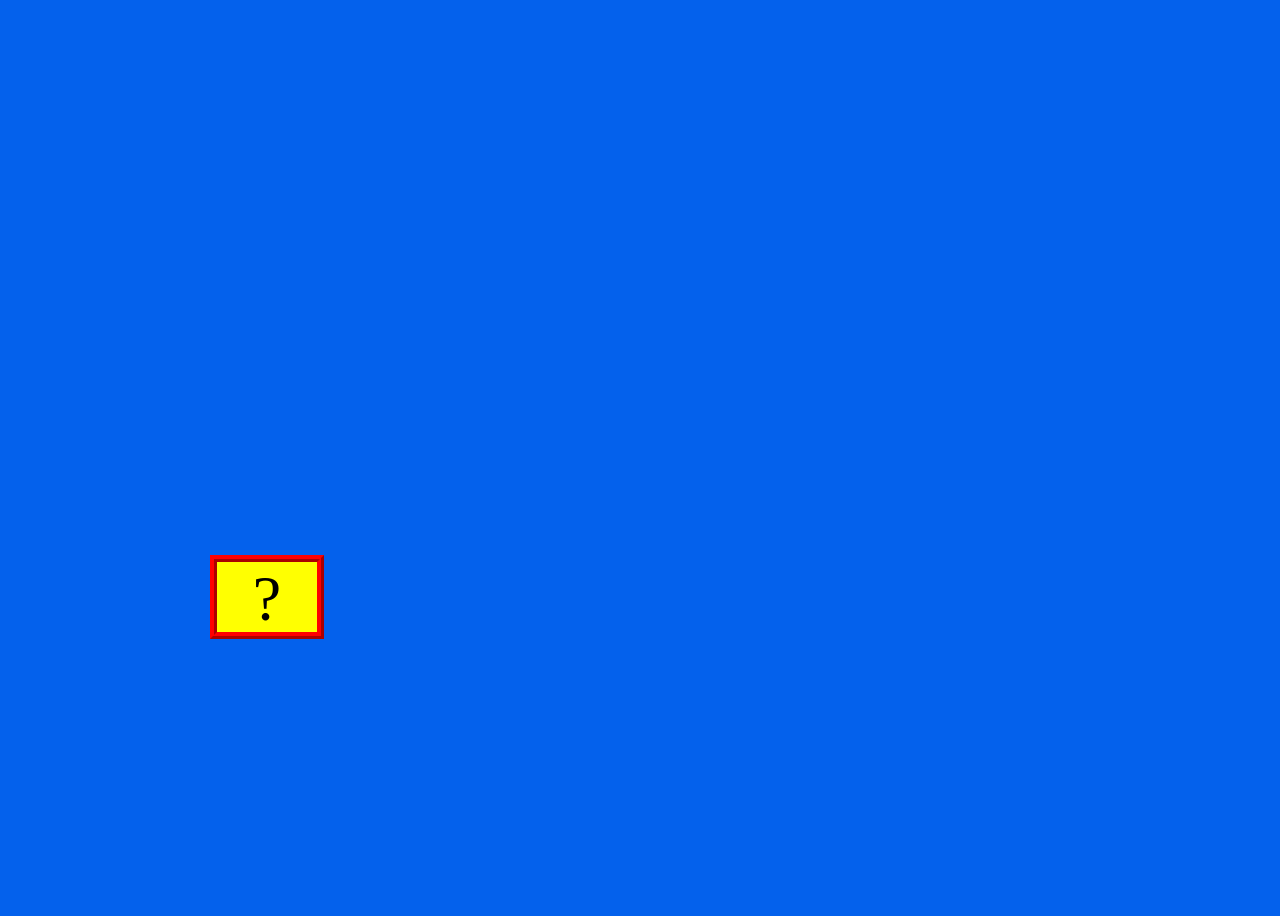
<file: fsd-projects/bouncing-box/index.html>
<!DOCTYPE html>
<html>
  <head>
    <meta charset="utf-8" />
    <title>Bouncing Box</title>
    <script src="jquery.min.js"></script>
    <style>
      .box {
        width: 100px;
        height: 70px;
        background-color: rgb(255, 255, 1);
        font-size: 400%;
        font-family: monoid;
        text-align: center;
        user-select: none;
        display: block;
        position: absolute;
        top: 555px;
        /* Change me! */
        left: 100px;
        border: 7px, ridge, red; 
        
      }

      .board {
        height: 100vh;
        background-color: rgb(4, 97, 236); 
        background-image: url(https://static.thenounproject.com/png/1143439-200.png); 
       
      }
    </style>
    <!-- 	<script src="//cdnjs.cloudflare.com/ajax/libs/jquery/2.1.1/jquery.min.js"></script> -->
  </head>

  <body class="board">
    <!-- HTML for the box -->
    <div class="box">?</div>

    <script>
      (function () {
        "use strict";
        /* global jQuery */

        //////////////////////////////////////////////////////////////////
        /////////////////// SETUP DO NOT DELETE //////////////////////////
        //////////////////////////////////////////////////////////////////

        var box = jQuery(".box"); // reference to the HTML .box element
        var board = jQuery(".board"); // reference to the HTML .board element
        var boardWidth = board.width(); // the maximum X-Coordinate of the screen

        // update the boardWidth variable when the window is resized
        jQuery(window).on("resize", function () {
          boardWidth = board.width();
        });

        // Every 50 milliseconds, call the update Function (see below)
        setInterval(update, 50);

        // Every time the box is clicked, call the handleBoxClick Function (see below)
        box.on("click", handleBoxClick);

        // moves the Box to a new position on the screen along the X-Axis
        function moveBoxTo(newPositionX, newPositionY) {
          box.css("left", newPositionX);
        }

        // changes the text displayed on the Box
        function changeBoxText(newText) {
          box.text(newText);
        }

        //////////////////////////////////////////////////////////////////
        /////////////////// YOUR CODE BELOW HERE /////////////////////////
        //////////////////////////////////////////////////////////////////

        // TODO 2 - Variable declarations
        var positionX = 0; 
        var points = 0; 
        var speed = 10; 
      
       
        
       
       





        /**
         * This Function will be called 20 times/second.
         * Each time it is called, it should move the Box to a new location.
         * If the box drifts off the screen, turn it around!
         */
        function update() {
          moveBoxTo(positionX); // Moves box to x-position 200 
          positionX = positionX + speed; // Increases positionX by 10 
          if (positionX > boardWidth) {
            // Code the reverse speed goes here 
            speed = speed * -1; 
          }
          else if (positionX < 0) {
            //Code to reverse speed goes here    
            speed *= -1;   
          }


        

          
        }

        /**
         * This Function will be called each time the box is clicked.
         * Each time it is called, it should perform each of the following actions:
         * - increase the points total
         * - increase the speed
         * - move the box to the left side of the screen.
         */
        function handleBoxClick() {
          positionX = 0; 
          changeBoxText(points); 
          points = points + 1; 
          speed = 3 * points + 10; 
           getRandomColor() 
           colorStr = box.css
        }
        

        
        


        
      })();
    </script>
  </body>
</html>
</file>
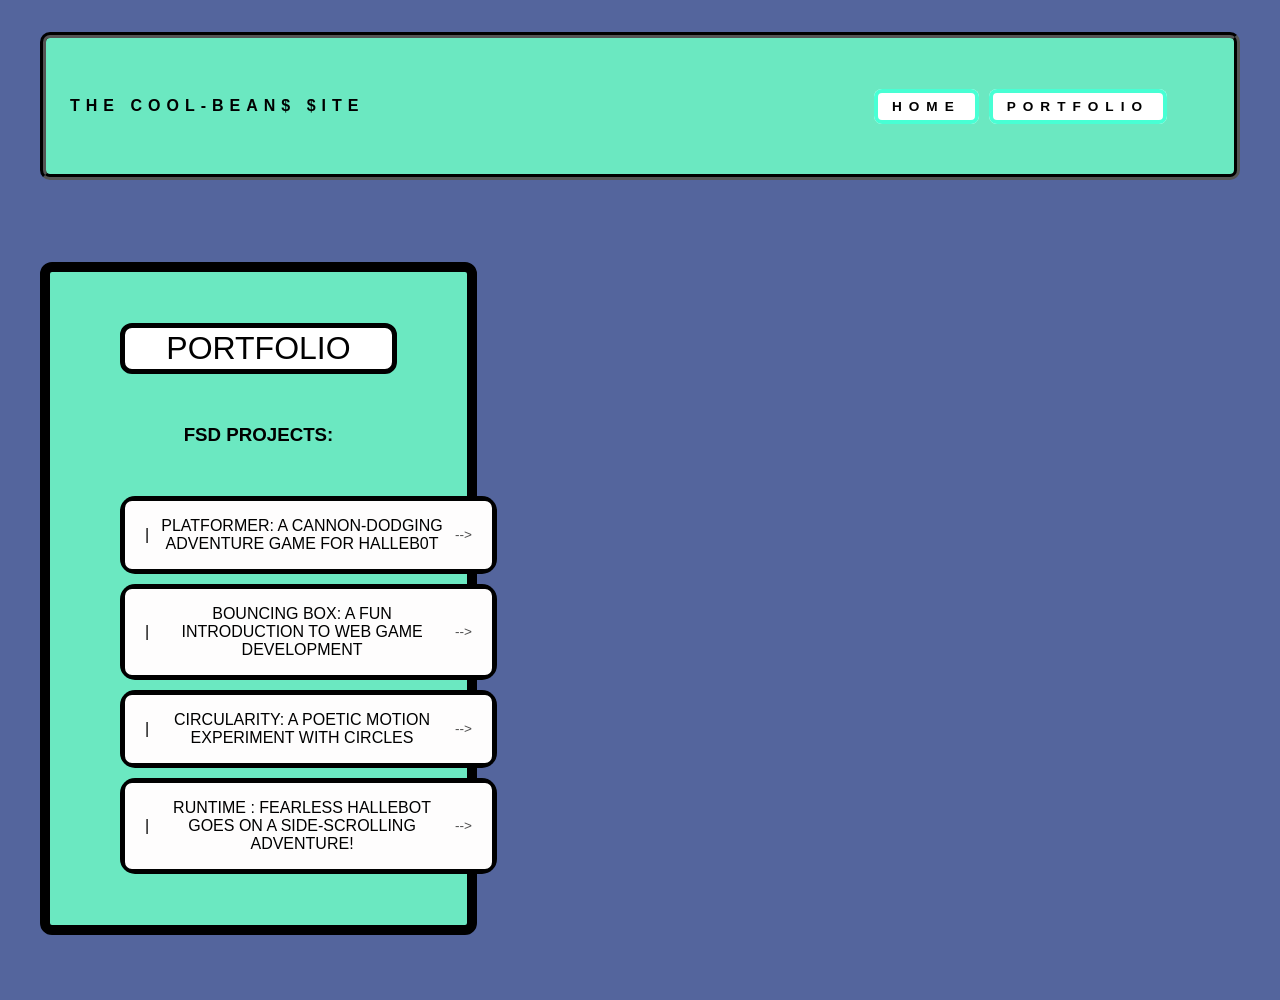
<file: portfolio.html>
<!DOCTYPE html>
<html>
  <head>
    <title> Cool-bean$ </title>
    <link rel="stylesheet" href="style.css" /> 
  </head>

  <body>
    <!--All content goes here -->
    <div id = "all-contents">
      <nav> 
        <h1> The Cool-bean$ $ite </h1>
        <ul id="nav-ul"> 
          <li class="nav-li">
            <a href="index.html">Home</a>
          </li>
          <li class="nav-li">
            <a href="portfolio.html">Portfolio</a>
          </li>
        </ul>
      </nav>

      <main>
        <div class="content">
          <h1>Portfolio</h1>
          <h3>FSD Projects:</h3>
          <ul id="portfolio"> 
            <li> 
              <a href="fsd-projects/platformer/">Platformer: A cannon-dodging adventure game for Halleb0t</a>
            </li>
            <li>
              <a href="fsd-projects/bouncing-box/">Bouncing Box: A fun introduction to web game development</a>
            </li>
            <li>
              <a href="fsd-projects/circularity/">Circularity: A poetic motion experiment with circles </a>
            </li>
            <li>
              <a href="fsd-projects/runtime/">Runtime : Fearless HalleBot goes on a side-scrolling adventure!</a>
            </li>
            

          </ul>

          <!--ASD Projects will go here -->
        </div>

      </main>
    </div>
  </body>
</html>
</file>
<file: style.css>
* {
    box-sizing: border-box;
}

body {
    margin: 0;
    background: #54659d; /* warm paper */
    color: #000000;
    font-family: "Helvetica Neue", Arial, sans-serif;
    text-transform: uppercase;
    text-align: center; 
}

.content { 
    background: #6be8c1;
    margin: 30px, 100px, 40px; 
    justify-content: space-between;
    text-decoration: none; 
    color: #000000;
    padding: 1px 20px;
    font-size: 1.1 rem;
    font-weight: 500;
    border: 10px solid #000000;
    border-radius: 12px;
    transition: background 0.25s ease, color 0.25s ease, transform 0.25s ease; 
}



p { 
    margin: 30px; 
    background: #ffffff;
    text-decoration: none; 
    color: #000000;
    padding: 1px 16px;
    font-size: 1.1 rem;
    font-weight: 700;
    border: 4px solid #000000;
    border-radius: 15px;
    transition: background 0.25s ease, color 0.25s ease, transform 0.25s ease; 
    text-align: center 
}


#all-contents {
    max-width: 1500px;
    min-height: 100vh;
    margin: 0 auto;
    padding: 32px 40px;
}

main {
    display: grid;
    grid-template-columns: minmax(220px, 1fr)
minmax(420px, 1.6fr);
    align-items: center;
    min-height: calc(100vh - 160px);
    gap: clamp(32px, 5vw, 80px);
}

sidebar {
    width: 100%;
}

content {
    display: flex;
    flex-direction: column;
    align-items: flex-start;
    gap: 12px;
}

h2 {
    margin: 30px;
    font-size: clamp(4rem, 10vw, 7rem); 
    line-height: 0.9; 
    font-weight: 900; 
    letter-spacing: -0.04em; 
    text-transform: uppercase; 
    color: #000000; /* bright accent */
    font-family: 'Franklin Gothic Medium', 'Arial Narrow', Arial, sans-serif;
    background-color: #6be8c1 
}

content > p {
    margin: 0; 
    color: #abba4c; 
    font-size: 0.9rem; 
    text-transform: uppercase;
    letter-spacing: 0.15em; 
    line-height: 1.4; 
}

#interests {
    margin-top: 32px;
    width: 10%;
    margin: 20px; 
}

#interests h3 {
    margin: 0 0 12px; 
    font-size: 0.75rem;
    font-weight: 700; 
    text-transform: uppercase; 
    letter-spacing: 0.2em;
    color: #0b0000;
    font-family: 'Gill Sans', 'Gill Sans MT', Calibri, 'Trebuchet MS', sans-serif;
    background-color: #6be8c1; 
    align-items: center; 
}

#interests ul {
    list-style: none;
    margin: 0;
    padding: 12px;
    display: flex;
    flex-wrap: wrap-reverse; 
    gap: 10px;
}

#interests li {
    color: #000000;
    font-size: 1rem; 
    font-weight: 600;
    padding: 10px 20px;
    background: #ffffff;
    border: 5px solid #48ffd4;
    border-radius: 100px;
    transition: background 0.25s ease, color 0.25s ease, transform 0.25s ease; 
    cursor: defalut;
    font-family: 'Lucida Sans', 'Lucida Sans Regular', 'Lucida Grande', 'Lucida Sans Unicode', Geneva, Verdana, sans-serif;
    letter-spacing: 4px;
    align-items: center;
}

#interests li:hover {
    background: #e94560; 
    color:#daea6f; 
    border-color: #000;
    transform: translateY(-2px);
}

.sidebar-img {
    width: 100%;
    aspect-ratio: 3 / 4; 
    object-fit: calc(30); 
    display: flex; 
    border-radius: 20px;
    filter: grayscale(100%);
    box-shadow: 0 8px 30px rgba(199, 40, 40, 0.12);
    transition: filter 0.4s ease, transform 0.4s ease, 
box-shadow 0.4s ease;
    border-style: groove; 
    border: 8px, solid, aqua;   
}

.sidebar-img:hover {
    filter: grayscale(0%); 
    transform: translateY(-4px);
    box-shadow: 0 16px 40px rgba(0, 0, 0, 0.18);
}

nav {
    display: flex;
    justify-content: space-between;
    align-items: center;
    margin-bottom:48px;
    padding: 16px 24px;
    background: #6be8c1;
    border: 6px, groove, black;
    border-radius: 10px;
}

nav h1 {
    margin: 0; 
    font-weight: 700;
    text-transform: uppercase; 
    letter-spacing: 6px;
    color:#000; 
    font-size: 16px; 
    text-align: center;
}


#nav-ul {
    list-style: none;
    display: flex;
    gap: 10px;
    margin: 23px;
    padding: 20px;
}

.nav-li a {
    color: #000000;
    text-decoration: none;
    font-size: 0.85rem;
    font-weight: 700;
    letter-spacing: 7px;
    padding: 6px 14px;
    border-radius: 8px;
    transition: background 0.25s ease, color 0.25s ease;
    background: white; 
    border: 4px, solid, #48ffd4; 
}

.nav-li a:hover {
    background: #e94560; 
    color: #daea6f;
    border-color: black; 
}

/* Portfolio styles */
.content h1 {
    color: rgb(0, 0, 0); 
    margin: 50px;
    background: rgb(253, 55, 55); 
    align-items: center;
    text-decoration: none; 
    color: #000000;
    padding: 2px 20px;
    font-size: 1.1 rem;
    font-weight: 500;
    background: #ffffff;
    border: 5px solid #000000;
    border-radius: 12px;
    transition: background 0.25s ease, color 0.25s ease, transform 0.25s ease; 
    margin: 10px, 20px, 15px;
}

h1 { 
    text-align: center; 
    border: 5px;
}

h3 {
    margin: 50px;
}

#portfolio { 
    list-style: none;
    margin-top: 30px;
    margin-bottom: 30px; 
    margin-right:40px;
    margin-left: 50px;
    margin: 50px;
    padding: 0; 
    width: 100%;
    display: flex;
    flex-direction: column;
    gap: 10px; 
}

#portfolio li {
    border-radius: 15px;
    overflow: hidden;
}


#portfolio a { 
    display: flex;
    justify-content: space-between;
    align-items: center;
    text-decoration: none; 
    color: #000000;
    padding: 16px 20px;
    font-size: 1.1 rem;
    font-weight: 500;
    background: #fefdfd;
    border: 5px solid #000000;
    border-radius: 12px;
    transition: background 0.25s ease, color 0.25s ease, transform 0.25s ease;
    text-align: center;
    position: relative; 
    margin: 10px, 20px, 15px; 
}

#portfolio a:hover {
    background: #e94560;
    color: #daea6f; 
    transform: translateX(4px); 
}

#portfolio a::before { 
    content: "|"
}

#portfolio a::after {
    content: "-->";
    font-size: 0.85rem;
    opacity: 0.7;
    transition: opacity 0.25s ease; 
    white-space: nowrap;
}

#portfolio a:hover::after { 
    opacity: 1;
}

/* responsive web design */
@media screen and (min-width: 120px) and (max-width: 1080px) {
    main {
        height: 100ch;
        zoom: 1.5;
        display: grid;
    }
    h1 {
        font-size: 44px; 
    }

    h2 { 
        font-size: 42px;
    }

    h3 { 
        font-size: 36px;
    }

    #all-contents {
        height: 100ch;
        margin: none;
    }

    a {
        font-size: 42px;
    }

    .sidebar {
        margin-right: 0px;
        justify-content: center;
        align-items: center;
    }

    p,
    li {
        font-size: 24px;
    }

    .content { 
        align-content: center;
        justify-content: center;
    }
}
</file>
